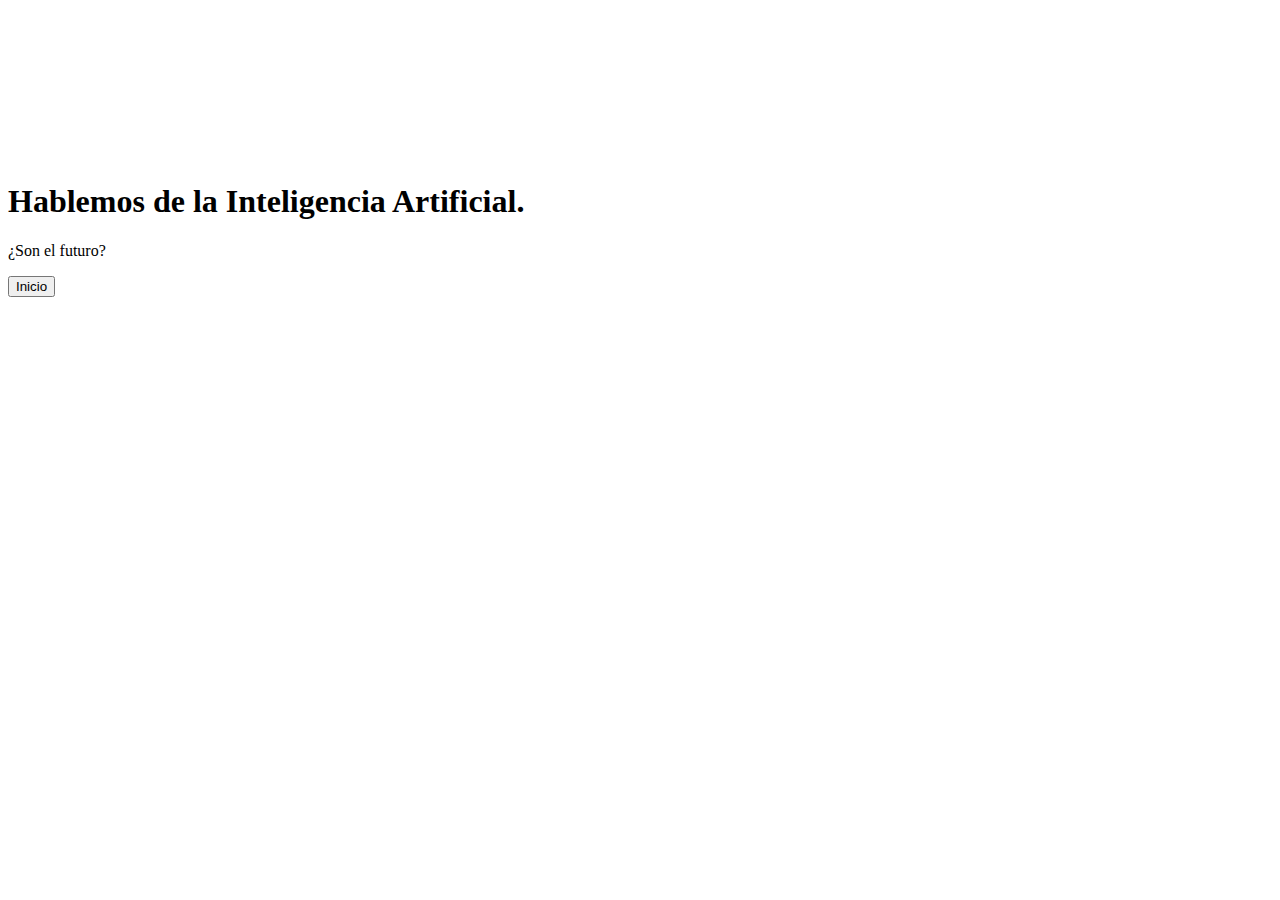
<file: IAESCUELA/Codigo/index.html>
<!DOCTYPE html>
<html lang="en">
<head>
    <meta charset="UTF-8">
    <meta http-equiv="X-UA-Compatible" content="IE=edge">
    <meta name="viewport" content="width=device-width, initial-scale=1.0">
    <link rel="icon" href="C:\Users\Juan Francisco\Desktop\VSCODE\html\IAESCUELA\Multimedia\WhatsApp Image 2023-04-17 at 7.50.37 PM.jpeg">
    <link rel="stylesheet" href="C:\Users\Juan Francisco\Desktop\VSCODE\html\IAESCUELA\Codigo\estilos.css">
    <title>La Inteligencia artificial</title>
</head>
<body>
    <video id="my-video" class="video" autoplay muted loop>
        <source src="C:\Users\Juan Francisco\Desktop\VSCODE\html\IAESCUELA\Multimedia\lineas-4760.mp4" type="video/mp4">
     </video>
     <div class="contenido">
        <main>
            <h1>
                Hablemos de la Inteligencia Artificial.
            </h1>
            <p>
                ¿Son el futuro?
            </p>
             
            <a href="C:\Users\Juan Francisco\Desktop\VSCODE\html\IAESCUELA\Codigo\p1.html">
            <button class="ui-btn">
                <span>
                  Inicio 
                </span>
              </button>
            </a>
          


            
        
        </main>

     </div>
</body>
</html>
</file>
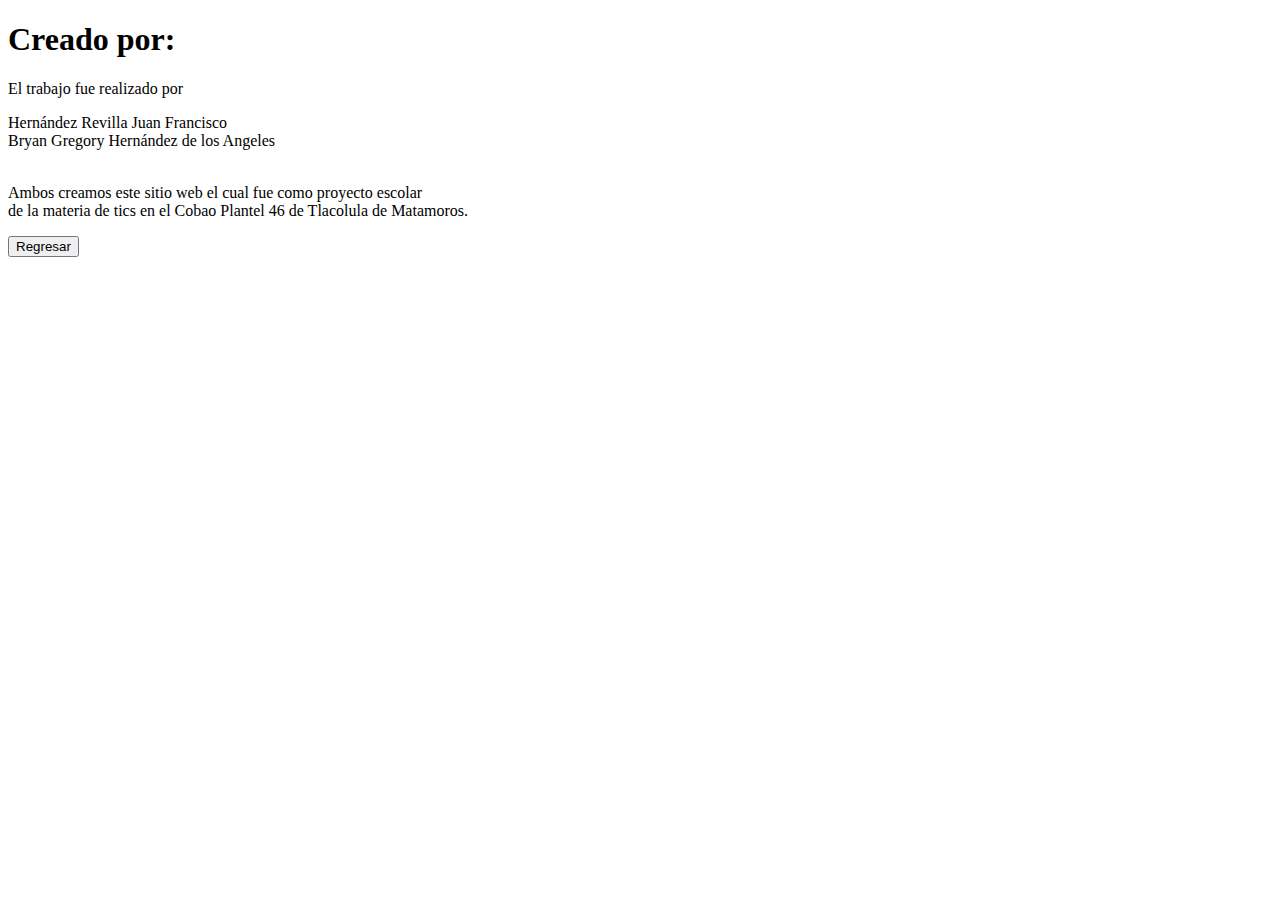
<file: IAESCUELA/Codigo/agra.html>
<!DOCTYPE html>
<html lang="en">
<head>
    <meta charset="UTF-8">
    <meta http-equiv="X-UA-Compatible" content="IE=edge">
    <meta name="viewport" content="width=device-width, initial-scale=1.0">
    <link rel="preconnect" href="https://fonts.googleapis.com">
<link rel="preconnect" href="https://fonts.gstatic.com" crossorigin>
<link href="https://fonts.googleapis.com/css2?family=Inconsolata&display=swap" rel="stylesheet">
    <link rel="stylesheet" href="C:\Users\Juan Francisco\Desktop\VSCODE\html\IAESCUELA\Codigo\agra.css">
    <link rel="icon" href="C:\Users\Juan Francisco\Desktop\VSCODE\html\IAESCUELA\Multimedia\virtual.png">
    <title>Gracias</title>
</head>
<body>
    <h1>
        Creado por:
    </h1>
    <p>
        El trabajo fue realizado por 
    </p> 
        <li>
            Hernández Revilla Juan Francisco  
        </li>
        <li>
            Bryan Gregory Hernández de los Angeles
        </li>
        <br>
    <p> Ambos creamos este sitio web el cual fue como proyecto escolar <br> de la materia de tics en el Cobao Plantel 46 de Tlacolula de Matamoros. 
    </p>

<div class="boton">
    <a href="C:\Users\Juan Francisco\Desktop\VSCODE\html\IAESCUELA\Codigo\p1.html">
        <button>
            Regresar
        </button>
    </a>
</div>

</body>
</html>
</file>
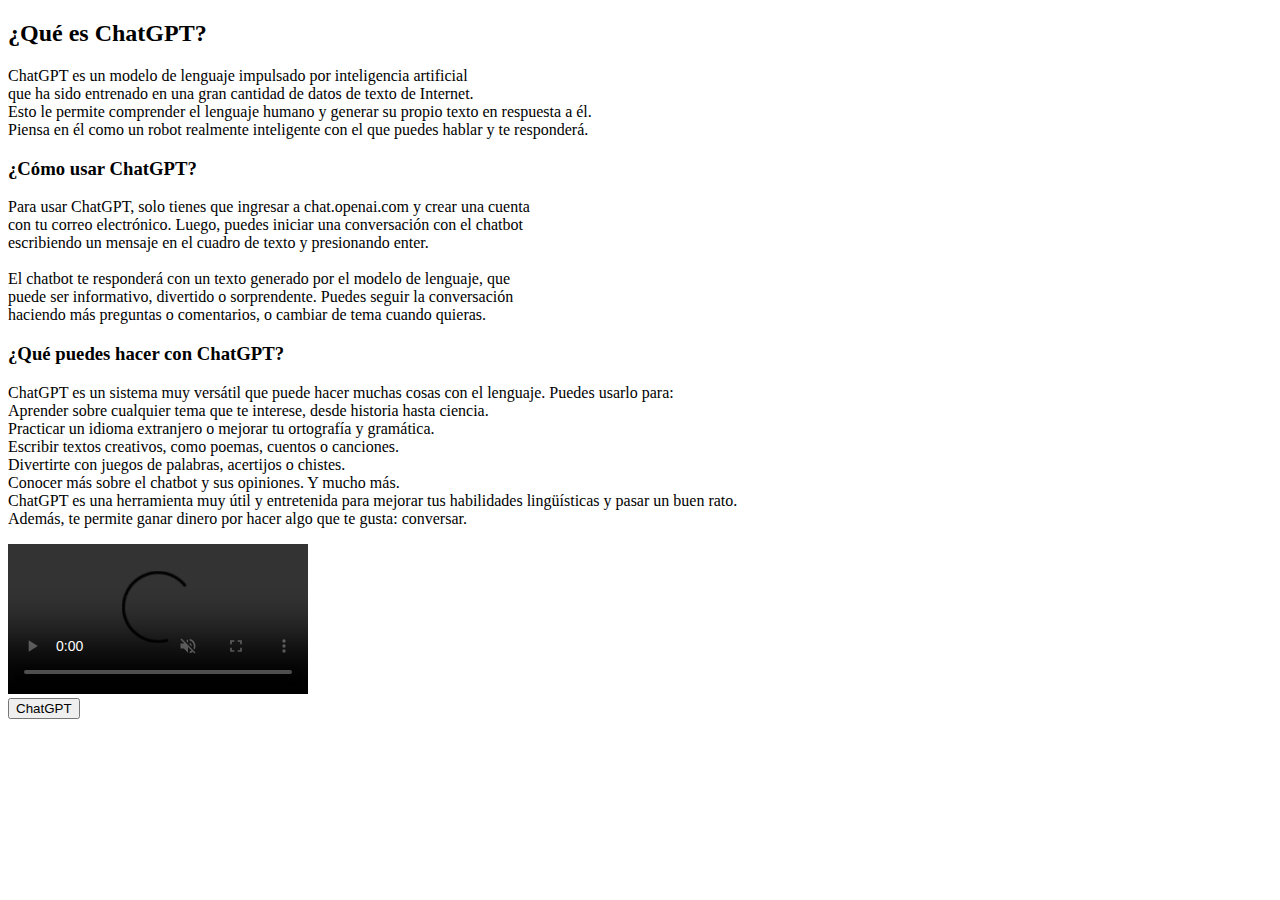
<file: IAESCUELA/Codigo/Chatgpt.html>
<!DOCTYPE html>
<html lang="en">
<head>
    <meta charset="UTF-8">
    <meta http-equiv="X-UA-Compatible" content="IE=edge">
    <meta name="viewport" content="width=device-width, initial-scale=1.0">
    <link rel="icon" href="C:\Users\Juan Francisco\Desktop\VSCODE\html\IAESCUELA\Multimedia\ai.png">
    
    <link rel="stylesheet" href="C:\Users\Juan Francisco\Desktop\VSCODE\html\IAESCUELA\Codigo\Chatgpt.css">
    <title>  ¿Qué es ChatGPT?</title>
</head>
<body>
    <div class="chat">
        <h2>
            ¿Qué es ChatGPT?
        </h2>
        <p>
            ChatGPT es un modelo de lenguaje impulsado por inteligencia artificial <br> que ha sido entrenado en una gran cantidad de datos de texto de Internet. <br> Esto le permite comprender el lenguaje humano y generar su propio texto en respuesta a él. <br> Piensa en él como un robot realmente  inteligente con el que puedes hablar y te responderá.
        </p>
    
        <h3>
            ¿Cómo usar ChatGPT?
        </h3>
        <p>
            Para usar ChatGPT, solo tienes que ingresar a chat.openai.com y crear una cuenta <br> con tu correo electrónico. Luego, puedes iniciar una conversación con el chatbot <br> escribiendo un mensaje en el cuadro de texto y presionando enter. <br>
    
           <br> El chatbot te responderá con un texto generado por el modelo de lenguaje, que <br> puede ser informativo, divertido o sorprendente. Puedes seguir la conversación <br> haciendo más preguntas o comentarios, o cambiar de tema cuando quieras.
        </p>
        <h3>
            ¿Qué puedes hacer con ChatGPT?
        </h3>
        <p>
            ChatGPT es un sistema muy versátil que puede hacer muchas cosas con el lenguaje. Puedes usarlo para: <br>
    
    Aprender sobre cualquier tema que te interese, desde historia hasta ciencia. <br>
    Practicar un idioma extranjero o mejorar tu ortografía y gramática. <br>
    Escribir textos creativos, como poemas, cuentos o canciones. <br>
    Divertirte con juegos de palabras, acertijos o chistes. <br>
    Conocer más sobre el chatbot y sus opiniones. 
    Y mucho más. <br>
    ChatGPT es una herramienta muy útil y entretenida para mejorar tus habilidades lingüísticas y pasar un buen rato. <br> Además, te permite ganar dinero por hacer algo que te gusta: conversar.
        </p>
    </div>
    
    <video src="C:\Users\Juan Francisco\Desktop\VSCODE\html\IAESCUELA\Multimedia\chat1 (1).mp4"autoplay muted controls loop >   </video>
      <div class="boto">
        <a href="https://openai.com/">
            <button>
                ChatGPT
            </button>
        </a>
      </div>
</body>
</html>
</file>
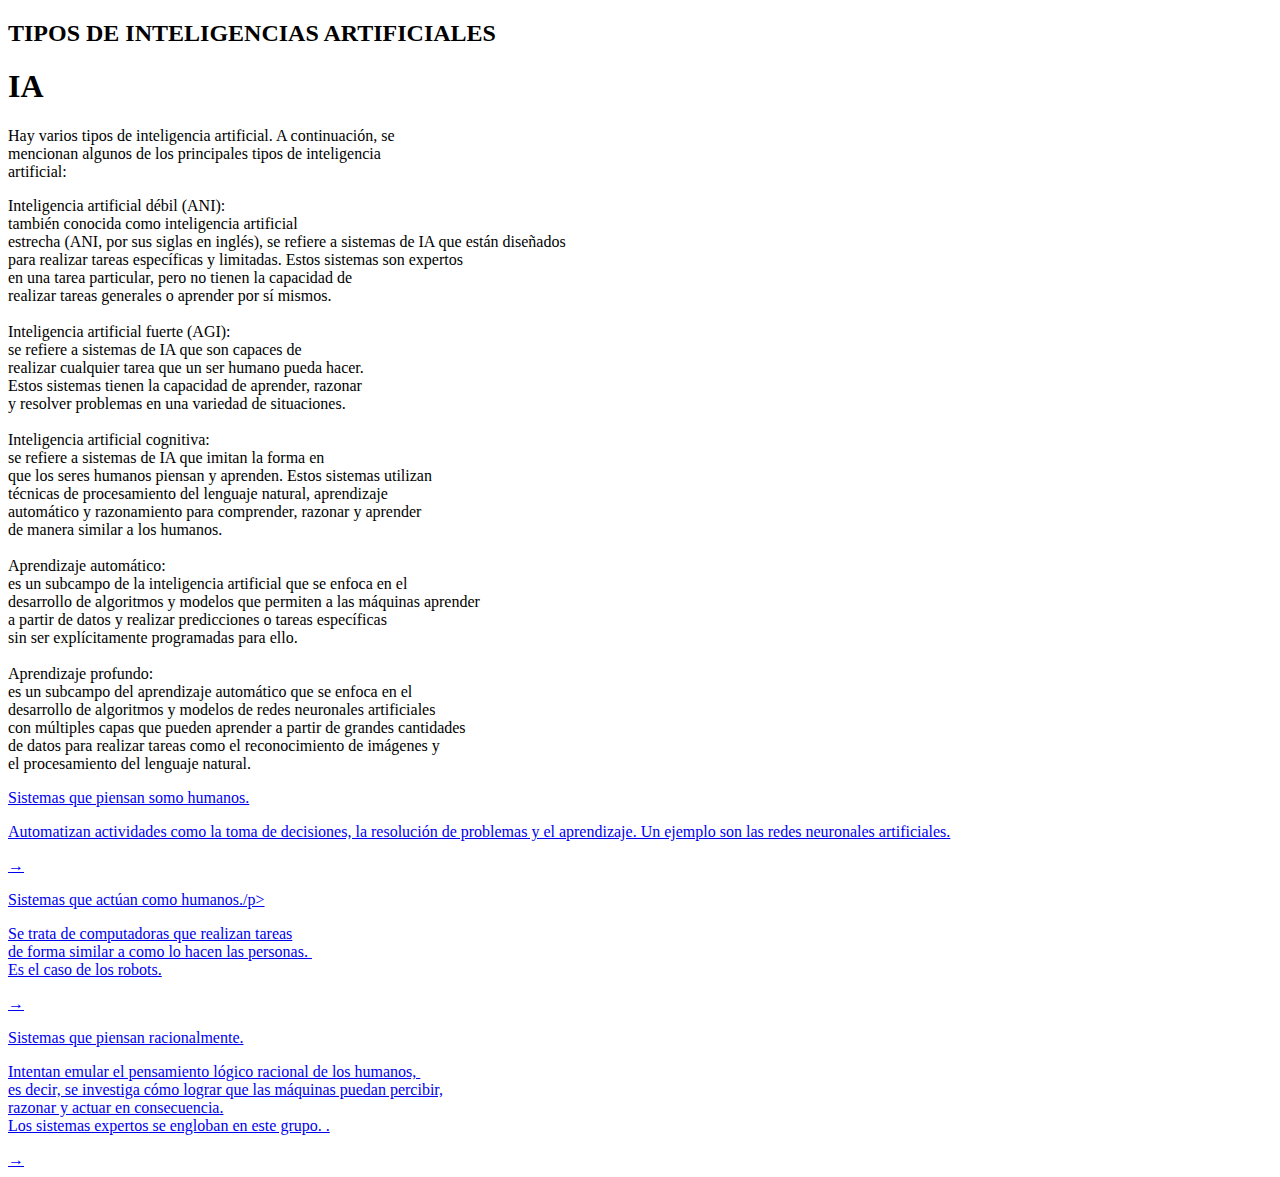
<file: IAESCUELA/Codigo/i2.html>
<!DOCTYPE html>
<html lang="en">
<head>
    <meta charset="UTF-8">
    <meta http-equiv="X-UA-Compatible" content="IE=edge">
    <meta name="viewport" content="width=device-width, initial-scale=1.0">
    <link rel="icon" href="C:\Users\Juan Francisco\Desktop\VSCODE\html\IAESCUELA\Multimedia\ia1.jpg">
    <link rel="stylesheet" href="C:\Users\Juan Francisco\Desktop\VSCODE\html\IAESCUELA\Codigo\i2.css">
    <link rel="preconnect" href="https://fonts.googleapis.com">
<link rel="preconnect" href="https://fonts.gstatic.com" crossorigin>
<link href="https://fonts.googleapis.com/css2?family=Inconsolata&family=Overpass:ital,wght@1,100&display=swap" rel="stylesheet">
    <title>     TIPOS DE INTELIGENCIAS ARTIFICIALES</title>
</head>
<body>

 



  
<div class="pagina2">
    <h2>
     TIPOS DE INTELIGENCIAS ARTIFICIALES
    </h2> 

  </div>
  <div class="texto">
    <h1>
      IA
    </h1>
    <p>
      Hay varios tipos de inteligencia artificial. A continuación, se <br> mencionan algunos de los principales tipos de inteligencia <br> artificial:
    </p>
   <p>
  Inteligencia artificial débil (ANI): <br> también conocida como inteligencia artificial <br> estrecha (ANI, por sus siglas en inglés), se refiere a sistemas de IA que están diseñados <br> para realizar tareas específicas y limitadas. Estos sistemas son expertos <br> en una tarea particular, pero no tienen la capacidad de <br> realizar tareas generales o aprender por sí mismos. <br>

<br> Inteligencia artificial fuerte (AGI): <br> se refiere a sistemas de IA que son capaces de <br> realizar cualquier tarea que un ser humano pueda hacer. <br> Estos sistemas tienen la capacidad de aprender, razonar <br> y resolver problemas en una variedad de situaciones. <br>

<br> Inteligencia artificial cognitiva: <br> se refiere a sistemas de IA que imitan la forma en <br> que los seres humanos piensan y aprenden. Estos sistemas utilizan <br> técnicas de procesamiento del lenguaje natural, aprendizaje <br> automático y razonamiento para comprender, razonar y aprender <br> de manera similar a los humanos. <br>

<br> Aprendizaje automático: <br> es un subcampo de la inteligencia artificial que se enfoca en el <br> desarrollo de algoritmos y modelos que permiten a las máquinas aprender <br> a partir de datos y realizar predicciones o tareas específicas <br> sin ser explícitamente programadas para ello. <br>

<br> Aprendizaje profundo: <br> es un subcampo del aprendizaje automático que se enfoca en el <br> desarrollo de algoritmos y modelos de redes neuronales artificiales <br> con múltiples capas que pueden aprender a partir de grandes cantidades <br> de datos para realizar tareas como el reconocimiento de imágenes y <br> el procesamiento del lenguaje natural. <br>
   </p>
  </div>

   <div class="card">
    <a class="card1" href="https://www.youtube.com/watch?v=3TXbGwAVES0&ab_channel=AprendeIAconLigdiGonzalez">
     <p>Sistemas que piensan somo humanos.</p>
     <p class="small"> Automatizan actividades como la toma de decisiones,
      la resolución de problemas y el aprendizaje.
       Un ejemplo son las redes neuronales artificiales.
    </p>
     <div class="go-corner" href="https://www.youtube.com/watch?v=6iVUKYgOihQ&ab_channel=AprendeIAconLigdiGonzalez">
       <div class="go-arrow">
         →
       </div>
     </div>
   </a>
 </div>

   <div class="card">
    <a class="card1" href="https://www.youtube.com/watch?v=6Kgx9Ykbj00&ab_channel=VisualAvi">
     <p>Sistemas que actúan como humanos./p>
     <p class="small">Se trata de computadoras que realizan tareas <br> de forma similar a como lo hacen las personas. <br> Es el caso de los robots.
     </p>
     <div class="go-corner" href="#">
       <div class="go-arrow">
         →
       </div>
     </div>
   </a>
 </div>


 </div>


   <div class="card">
    <a class="card1" href="https://www.youtube.com/watch?v=twv_yhKApaw">
     <p> Sistemas que piensan racionalmente.</p>
     <p class="small">Intentan emular el pensamiento lógico racional de los humanos, <br> es decir, se investiga cómo lograr que las máquinas puedan percibir, <br> razonar y actuar en consecuencia. <br> Los sistemas expertos se engloban en este grupo.
      .</p>
     <div class="go-corner" href="#">
       <div class="go-arrow">
         →
       </div>
     </div>
   </a>
 </div>
   



</body>
</html>
</file>
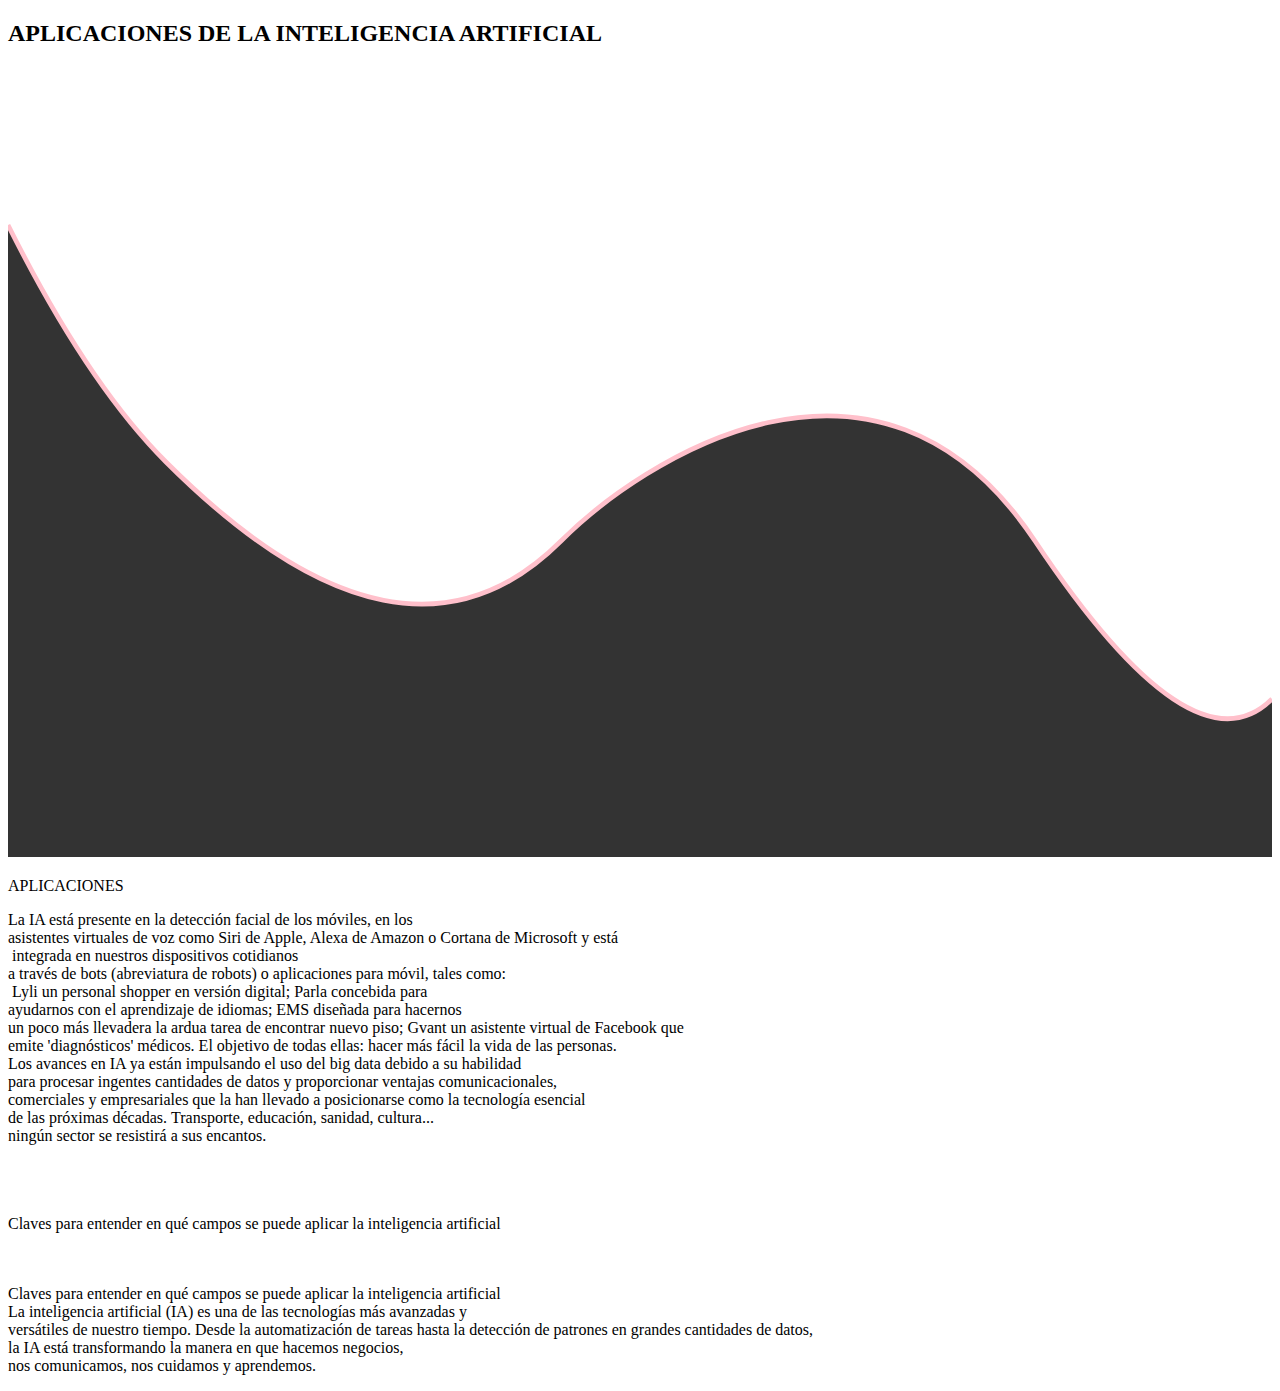
<file: IAESCUELA/Codigo/i3.html>
<!DOCTYPE html>
<html lang="en">
<head>
    <meta charset="UTF-8">
    <meta http-equiv="X-UA-Compatible" content="IE=edge">
    <meta name="viewport" content="width=device-width, initial-scale=1.0">
    <link rel="icon" href="C:\Users\Juan Francisco\Desktop\VSCODE\html\IAESCUELA\Multimedia\ia5.jpg">
    <link rel="stylesheet" href="C:\Users\Juan Francisco\Desktop\VSCODE\html\IAESCUELA\Codigo\i3.css">
    <link rel="preconnect" href="https://fonts.googleapis.com">
<link rel="preconnect" href="https://fonts.gstatic.com" crossorigin>
<link href="https://fonts.googleapis.com/css2?family=Inconsolata&family=Overpass:ital,wght@1,100&display=swap" rel="stylesheet">
    <title>APLICACIONES DE LA INTELIGENCIA ARTIFICIAL </title>
</head>
<body>
    

<div class="pagina3">
    <h2>
        APLICACIONES DE LA INTELIGENCIA ARTIFICIAL 
    </h2>
   
</div>

<div class="container">
    <div class="card">
       <div class="card__image-container">
      </div>
        
        <svg class="card__svg" viewBox="0 0 800 500">
  
          <path d="M 0 100 Q 50 200 100 250 Q 250 400 350 300 C 400 250 550 150 650 300 Q 750 450 800 400 L 800 500 L 0 500" stroke="transparent" fill="#333"></path>
          <path class="card__line" d="M 0 100 Q 50 200 100 250 Q 250 400 350 300 C 400 250 550 150 650 300 Q 750 450 800 400" stroke="pink" stroke-width="3" fill="transparent"></path>
        </svg>
      
       <div class="card__content">
         <p class="card__title">APLICACIONES</p>
       <p>La IA está presente en la detección facial de los móviles, en los <br> asistentes virtuales de voz como Siri de Apple, Alexa de Amazon o Cortana de Microsoft y está <br> integrada en nuestros dispositivos cotidianos <br> a través de bots (abreviatura de robots) o aplicaciones para móvil, tales como: <br> Lyli un personal shopper en versión digital; Parla concebida para <br> ayudarnos con el aprendizaje de idiomas; EMS  diseñada para hacernos <br> un poco más llevadera la ardua tarea de encontrar nuevo piso; Gvant un asistente virtual de Facebook que <br> emite 'diagnósticos' médicos. El objetivo de todas ellas: hacer más fácil la vida de las personas. <br>
        Los avances en IA ya están impulsando el uso del big data debido a su habilidad <br> para procesar ingentes cantidades de datos y proporcionar ventajas comunicacionales, <br> comerciales y empresariales que la han llevado a posicionarse como la tecnología esencial <br> de las próximas décadas. Transporte, educación, sanidad, cultura... <br> ningún sector se resistirá a sus encantos.
    </p>
      </div>
    </div>
  </div>


<p> <br>
    <br>
    <br>
    Claves para entender en qué campos se puede aplicar la inteligencia artificial

    <p>
     <br>
     <br>   Claves para entender en qué campos se puede aplicar la inteligencia artificial <br>

La inteligencia artificial (IA) es una de las tecnologías más avanzadas y <br> versátiles de nuestro tiempo. Desde la automatización de tareas hasta la detección de patrones en grandes cantidades de datos, <br> la IA está transformando la manera en que hacemos negocios, <br> nos comunicamos, nos cuidamos y aprendemos.
    </p>


 </body>
</html>
</file>
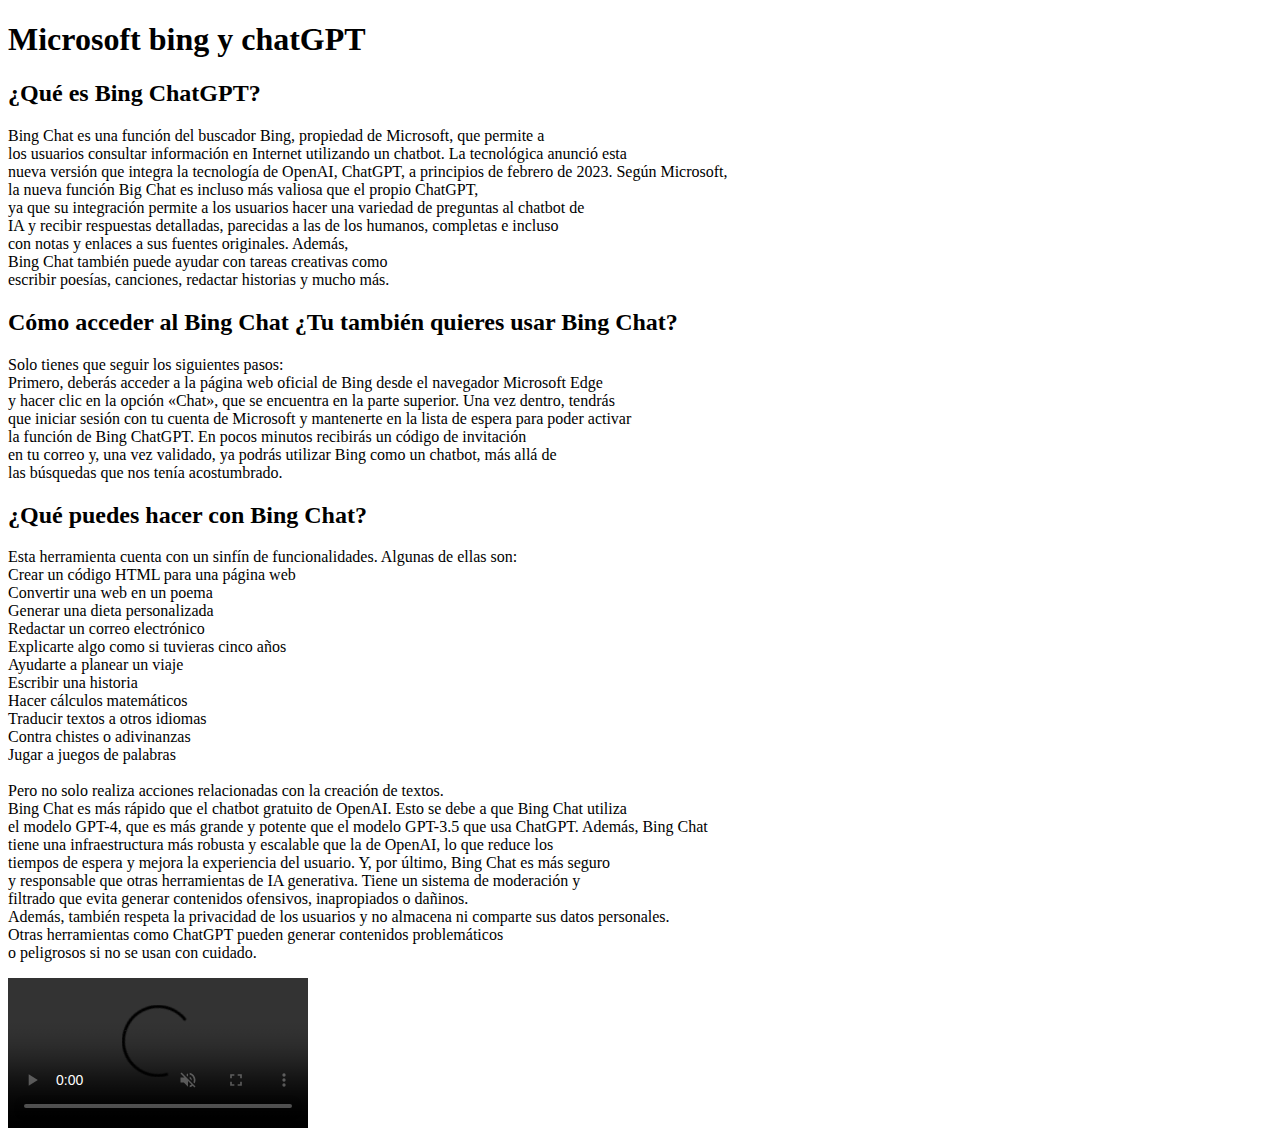
<file: IAESCUELA/Codigo/microsoft.html>
<!DOCTYPE html>
<html lang="en">
<head>
    <meta charset="UTF-8">
    <meta http-equiv="X-UA-Compatible" content="IE=edge">
    <meta name="viewport" content="width=device-width, initial-scale=1.0">
    <link rel="stylesheet" href="C:\Users\Juan Francisco\Desktop\VSCODE\html\IAESCUELA\Codigo\microsft.css">
    <link rel="icon" href="C:\Users\Juan Francisco\Desktop\VSCODE\html\IAESCUELA\Multimedia\microsoft_logo.png">
    <title>Microsoft y chatGPT</title>
</head>
<body>
    <h1>
        Microsoft bing y chatGPT
    </h1>
    <h2>
        ¿Qué es Bing ChatGPT?
    </h2>
    <p>
        Bing Chat es una función del buscador Bing, propiedad de Microsoft, que permite a <br> los usuarios consultar información en Internet utilizando un chatbot. La tecnológica anunció esta <br> nueva versión que integra la tecnología de OpenAI, ChatGPT, a principios de febrero de 2023.
Según Microsoft, <br> la nueva función Big Chat es incluso más valiosa que el propio ChatGPT, <br> ya que su integración permite a los usuarios hacer una variedad de preguntas al chatbot de <br> IA y recibir respuestas detalladas, parecidas a las de los humanos, completas e incluso <br> con notas y enlaces a sus fuentes originales.
Además, <br> Bing Chat también puede ayudar con tareas creativas como <br> escribir poesías, canciones, redactar historias y mucho más.
    </p>

    <h2>
        Cómo acceder al Bing Chat
¿Tu también quieres usar Bing Chat?
    </h2>
    <p>
        Solo tienes que seguir los siguientes pasos: <br>

Primero, deberás acceder a la página web oficial de Bing desde el navegador Microsoft Edge <br> y hacer clic en la opción «Chat», que se encuentra en la parte superior. Una vez dentro, tendrás <br> que iniciar sesión con tu cuenta de Microsoft y mantenerte en la lista de espera para poder activar <br> la función de Bing ChatGPT. En pocos minutos recibirás un código de invitación <br> en tu correo y, una vez validado, ya podrás utilizar Bing como un chatbot, más allá de <br> las búsquedas que nos tenía acostumbrado.
    </p>

    <h2>
        ¿Qué puedes hacer con Bing Chat?
    </h2>
    <p>
        Esta herramienta cuenta con un sinfín de funcionalidades. Algunas de ellas son: <br>

Crear un código HTML para una página web <br>
Convertir una web en un poema <br>
Generar una dieta personalizada <br>
Redactar un correo electrónico <br>
Explicarte algo como si tuvieras cinco años <br>
Ayudarte a planear un viaje <br>
Escribir una historia <br>
Hacer cálculos matemáticos <br>
Traducir textos a otros idiomas <br>
Contra chistes o adivinanzas <br>
Jugar a juegos de palabras <br>
<br> Pero no solo realiza acciones relacionadas con la creación de textos. <br>
Bing Chat es más rápido que el chatbot gratuito de OpenAI. Esto se debe a que Bing Chat utiliza <br> el modelo GPT-4, que es más grande y potente que el modelo GPT-3.5 que usa ChatGPT. Además, Bing Chat <br> tiene una infraestructura más robusta y escalable que la de OpenAI, lo que reduce los <br> tiempos de espera y mejora la experiencia del usuario.
Y, por último, Bing Chat es más seguro <br> y responsable que otras herramientas de IA generativa. Tiene un sistema de moderación y <br> filtrado que evita generar contenidos ofensivos, inapropiados o dañinos. <br> Además, también respeta la privacidad de los usuarios y no almacena ni comparte sus datos personales. <br>  Otras herramientas como ChatGPT pueden generar contenidos problemáticos <br> o peligrosos si no se usan con cuidado.
    </p>

    <video src="C:\Users\Juan Francisco\Desktop\VSCODE\html\IAESCUELA\Multimedia\chat1 (2).mp4" autoplay controls muted loop ></video>
</body>
</html>
</file>
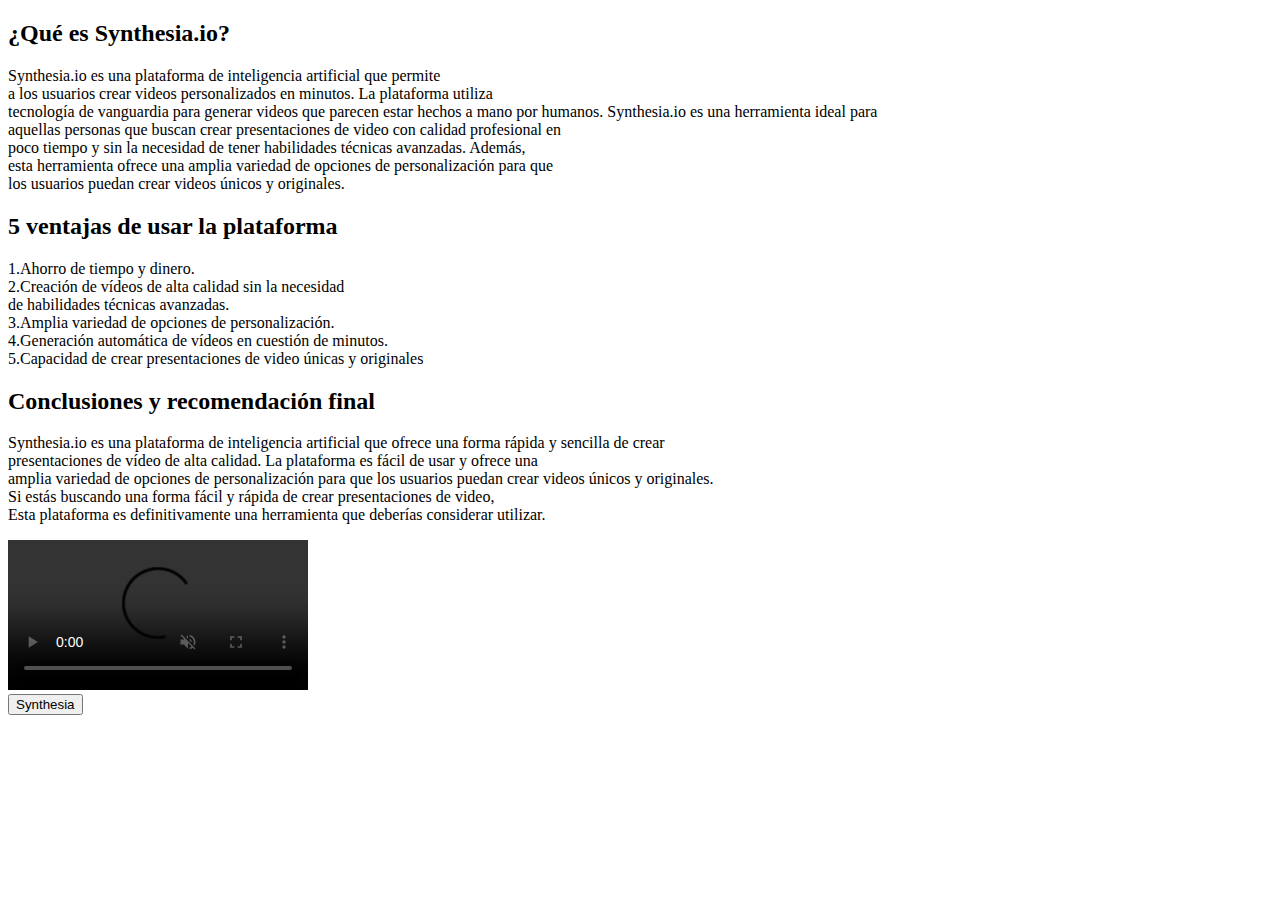
<file: IAESCUELA/Codigo/Synthesia.html>
<!DOCTYPE html>
<html lang="en">
<head>
    <meta charset="UTF-8">
    <meta http-equiv="X-UA-Compatible" content="IE=edge">
    <meta name="viewport" content="width=device-width, initial-scale=1.0">
    <link rel="stylesheet" href="C:\Users\Juan Francisco\Desktop\VSCODE\html\IAESCUELA\Codigo\si.css">
    <link rel="icon" href="C:\Users\Juan Francisco\Desktop\VSCODE\html\IAESCUELA\Multimedia\ia2.png">
    <title> Synthesia</title>
</head>

<body background="C:\Users\Juan Francisco\Desktop\VSCODE\html\IAESCUELA\Multimedia\fondo3.jpg"  >
    
    <h2>
        ¿Qué es Synthesia.io?
    </h2>
    <p>

Synthesia.io es una plataforma de inteligencia artificial que permite <br> a los usuarios crear videos personalizados en minutos. La plataforma utiliza <br> tecnología de vanguardia para generar videos que parecen estar hechos a mano por humanos.
Synthesia.io es una herramienta ideal para <br> aquellas personas que buscan crear presentaciones de video con calidad profesional en <br> poco tiempo y sin la necesidad de tener habilidades técnicas avanzadas. Además,  <br> esta herramienta ofrece una amplia variedad de opciones de personalización para que <br> los usuarios puedan crear videos únicos y originales.

    </p>
    <h2>
        5 ventajas de usar la plataforma
    </h2>
    <p>

1.Ahorro de tiempo y dinero. <br>
2.Creación de vídeos de alta calidad sin la necesidad <br> de habilidades técnicas avanzadas. <br>
3.Amplia variedad de opciones de personalización. <br>
4.Generación automática de vídeos en cuestión de minutos. <br>
5.Capacidad de crear presentaciones de video únicas y originales <br>
    </p>
    <h2>
        Conclusiones y recomendación final
    </h2>
    <p>

Synthesia.io es una plataforma de inteligencia artificial que ofrece una forma rápida y sencilla de crear <br> presentaciones de vídeo de alta calidad. La plataforma es fácil de usar y ofrece una <br> amplia variedad de opciones de personalización para que los usuarios puedan crear videos únicos y originales. <br> Si estás buscando una forma fácil y rápida de crear presentaciones de video, <br> Esta plataforma es definitivamente una herramienta que deberías considerar utilizar.
    </p>

    <video src="C:\Users\Juan Francisco\Desktop\VSCODE\html\IAESCUELA\Multimedia\Synthesia Product Demo _ AI Talking Head Avatars (New!).mp4"  controls autoplay muted loop></video>
<div class="boton">
    <a href="https://www.synthesia.io/">
        <button>
            Synthesia
        </button>
     </a>

</div>


</body>
</html>
</file>
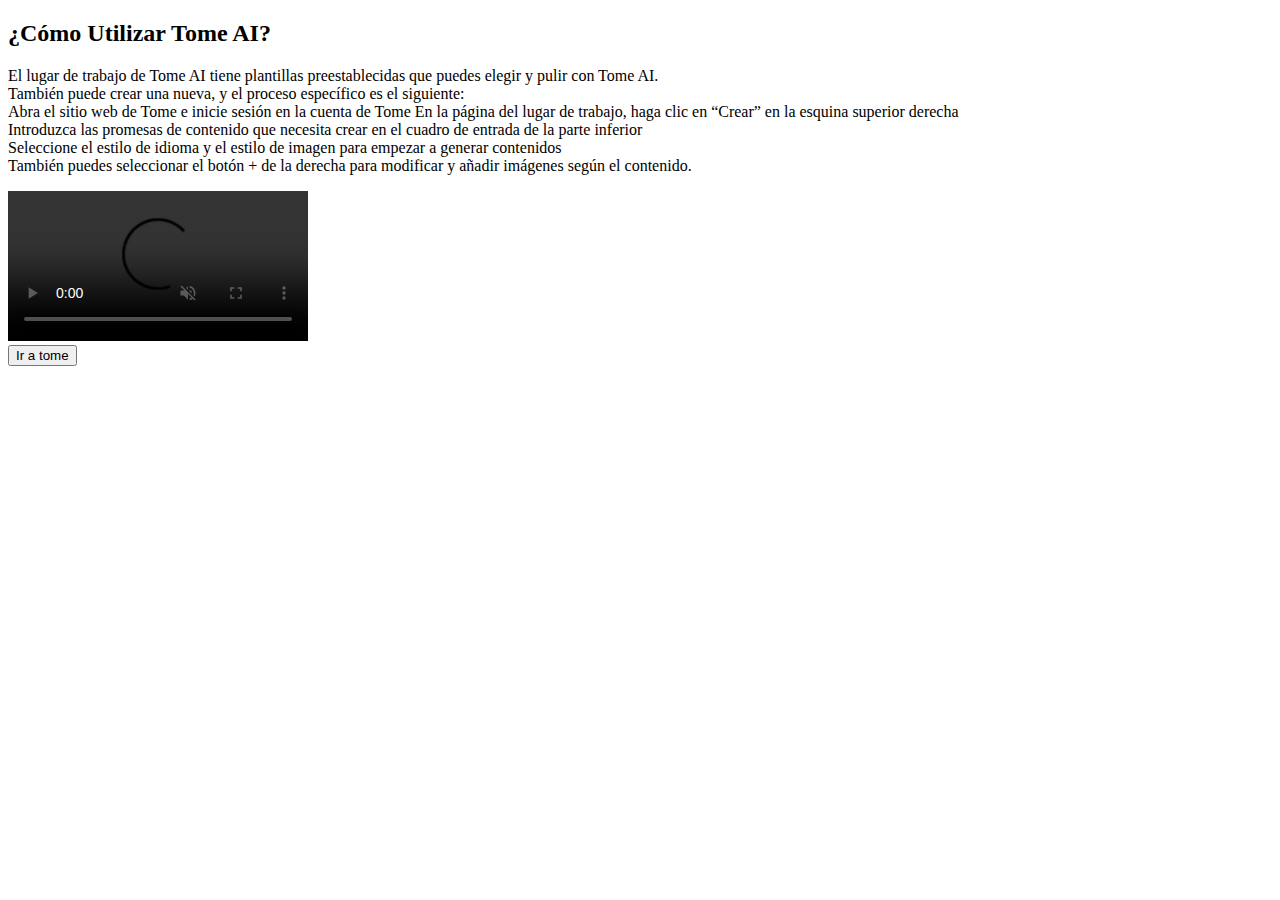
<file: IAESCUELA/Codigo/tome.html>
<!DOCTYPE html>
<html lang="en">
<head>
    <meta charset="UTF-8">
    <meta http-equiv="X-UA-Compatible" content="IE=edge">
    <meta name="viewport" content="width=device-width, initial-scale=1.0">
        <link rel="icon" href="C:\Users\Juan Francisco\Desktop\VSCODE\html\IAESCUELA\Multimedia\technology.png">
    <link rel="stylesheet" href="C:\Users\Juan Francisco\Desktop\VSCODE\html\IAESCUELA\Codigo\tome.css">
    <title>Tome</title>
</head>
<body>
    <h2>
        
        ¿Cómo Utilizar Tome AI?
    </h2>
    <p>
        El lugar de trabajo de Tome AI tiene plantillas preestablecidas que puedes elegir y pulir con Tome AI. <br> También puede crear una nueva, y el proceso específico es el siguiente:

<br> Abra el sitio web de Tome e inicie sesión en la cuenta de Tome
En la página del lugar de trabajo, haga clic en “Crear” en la esquina superior derecha <br>
Introduzca las promesas de contenido que necesita crear en el cuadro de entrada de la parte inferior <br>
Seleccione el estilo de idioma y el estilo de imagen para empezar a generar contenidos <br>
También puedes seleccionar el botón + de la derecha para modificar y añadir imágenes según el contenido.
    </p>
<video src="C:\Users\Juan Francisco\Desktop\VSCODE\html\IAESCUELA\Multimedia\tome.mp4" controls autoplay muted loop></video>
<div class="boton">


    <a href="https://beta.tome.app/">
        <button>
            Ir a tome
        </button>
    </a>
</div>

</body>
</html>
</file>
